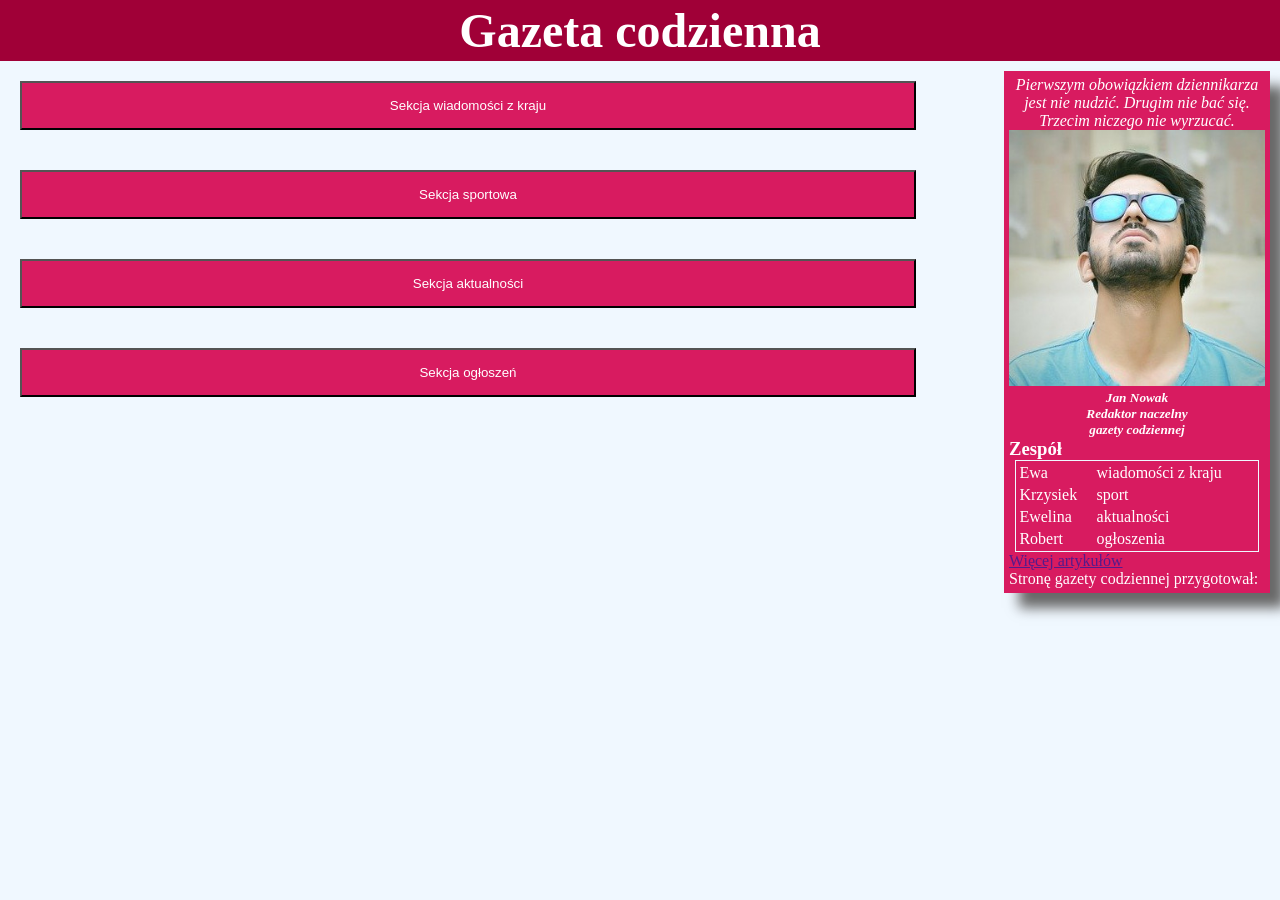
<file: informacje.html>
<!DOCTYPE html>
<html lang="pl">

<head>

<meta charset="UTF-8">
<title>Gazeta</title>
   <link rel="stylesheet" href="styl3.css">
    
</head>

<body>
    <header>
        <h1>Gazeta codzienna</h1>
    </header>
    <main>
        <section>
            <button type="button" onclick="pokaz('artykul_1')">Sekcja wiadomości z kraju</button>
            <div id="artykul_1">
                <h2>Szczepimy seniorów</h2>
                <p> Od piątku osoby powyżej 80 lat mogą zarejestrować się na szczepienie przeciw COVID-19. Do wyboru mają niemal sześć tysięcy przychodni, w których od 25 stycznia będą odbywać się szczepienia. Termin można zarezerwować telefonicznie, przez internet lub w punkcie szczepień. Na szczepienie przeciw COVID-19 od piątku mogą się umawiać seniorzy powyżej 80. roku życia, a tydzień później ruszą zapisy dla osób, które ukończyły 70 lat. Szczepienia dla seniorów rozpoczną się 25 stycznia.</p>
            </div>
        </section>

        <section>
            <button type="button" onclick="pokaz('artykul_2')">Sekcja sportowa</button>
            <div id="artykul_2">
                <h2>Stoch i Kubacki na podium w Bischofshofen</h2>
                <p>W środę w Bischofshofen odbędzie się ostatni konkurs 69. Turnieju Czterech Skoczni. Po trzech zawodach prowadzi Kamil Stoch z dużą prze</p>
            </div>
        </section>

        <section>
            <button type="button" onclick="pokaz('artykul_3')">Sekcja aktualności</button>
            <div id="artykul_3">
                <h2>Dzień Babci 2021. Pomysły na prezent i historia święta w Polsce</h2>
                <p>Dzień Babci to wyjątkowe święto, w którym zewsząd płyną życzenia skierowane właśnie w stronę babć. Najmłodsi własnoręcznie lub z drobną</p>
            </div>
        </section>

        <section>
            <button type="button" onclick="pokaz('artykul_4')">Sekcja ogłoszeń</button>
            <div id="artykul_4">
                <h2>Zaginione i znalezione</h2>
                <p>W Oławie, na ulicy Lipowej w piątek wieczorem znalazłam czarnego małego kotka. Jest zadbany i ufny, ma czerwoną obróżkę. Telefon 605830937</p>
            </div>
        </section>
    </main>

    <footer>
        <blockquote>Pierwszym obowiązkiem dziennikarza jest nie nudzić. Drugim nie bać się. Trzecim niczego nie
            wyrzucać.</blockquote>
        <img src="obraz.jpg" alt="redaktor naczelny" />
        <h5>Jan Nowak<br />Redaktor naczelny<br />gazety codziennej</h5>
        <h3>Zespół</h3>
        <table>
            <tr>
                <td>Ewa</td>
                <td>wiadomości z kraju</td>
            </tr>
            <tr>
                <td>Krzysiek</td>
                <td>sport</td>
            </tr>
            <tr>
                <td>Ewelina</td>
                <td>aktualności</td>
            </tr>
            <tr>
                <td>Robert</td>
                <td>ogłoszenia</td>
            </tr>
        </table>
        <a href="" target="_blank">Więcej artykułów</a>
        <p>Stronę gazety codziennej przygotował:</p>
    </footer>

    <script src="main.js"></script>
</body>

</html>
</file>
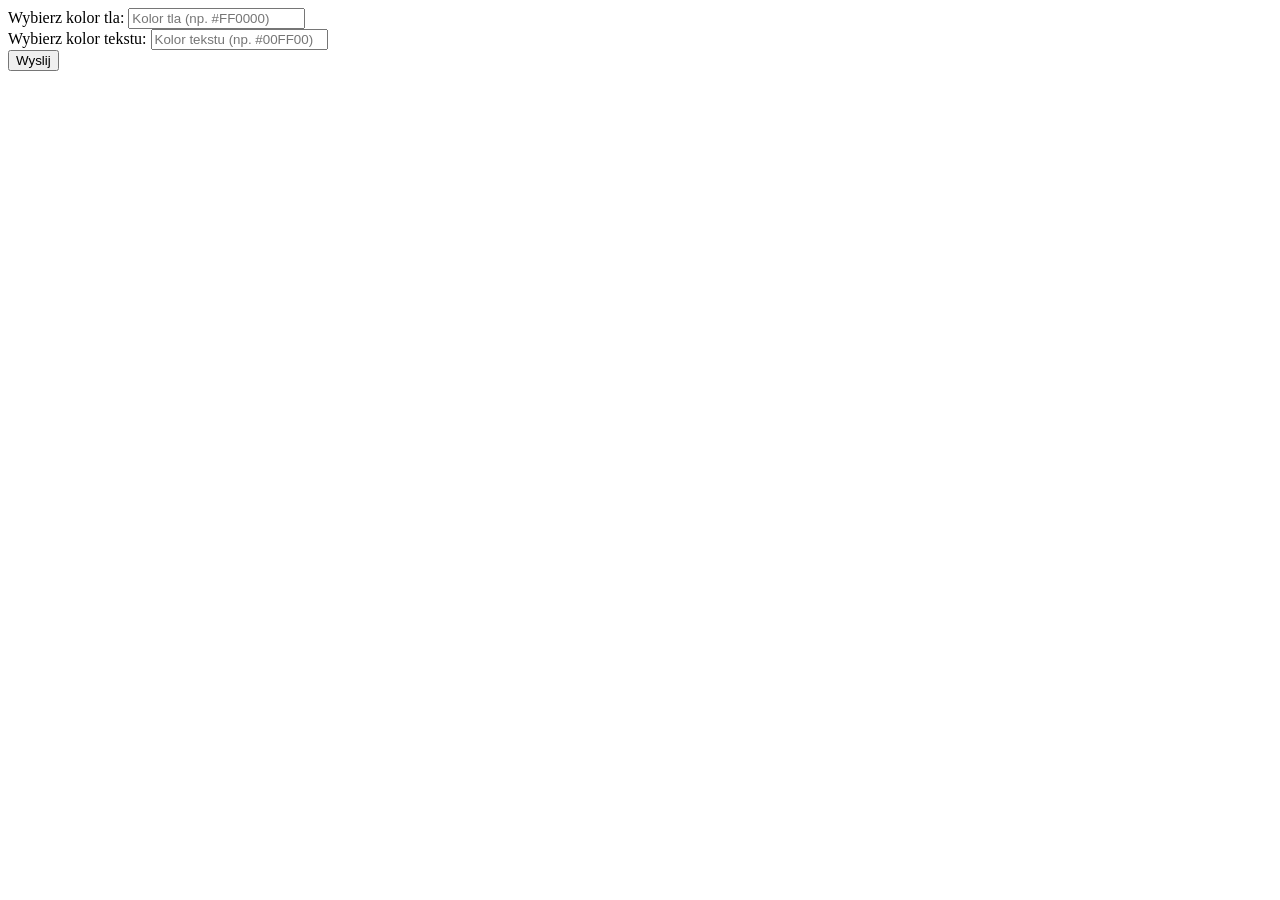
<file: 19.10.2023/formularz.html>
<!DOCTYPE html>
<html>
<head>
    <title>Formularz kolorow</title>
</head>
<body>
    <form action="kolor.php" method="post">
<label for="tlo">Wybierz kolor tla:</label>
<input type="text" name="tlo" id="tlo" placeholder="Kolor tla (np. #FF0000)" required><br>
<label for="tekst">Wybierz kolor tekstu:</label>
<input type="text" name="tekst" id="tekst" placeholder="Kolor tekstu (np. #00FF00)" required><br>
<input type="submit" value="Wyslij">
    </form>
</body>
</html>
</file>
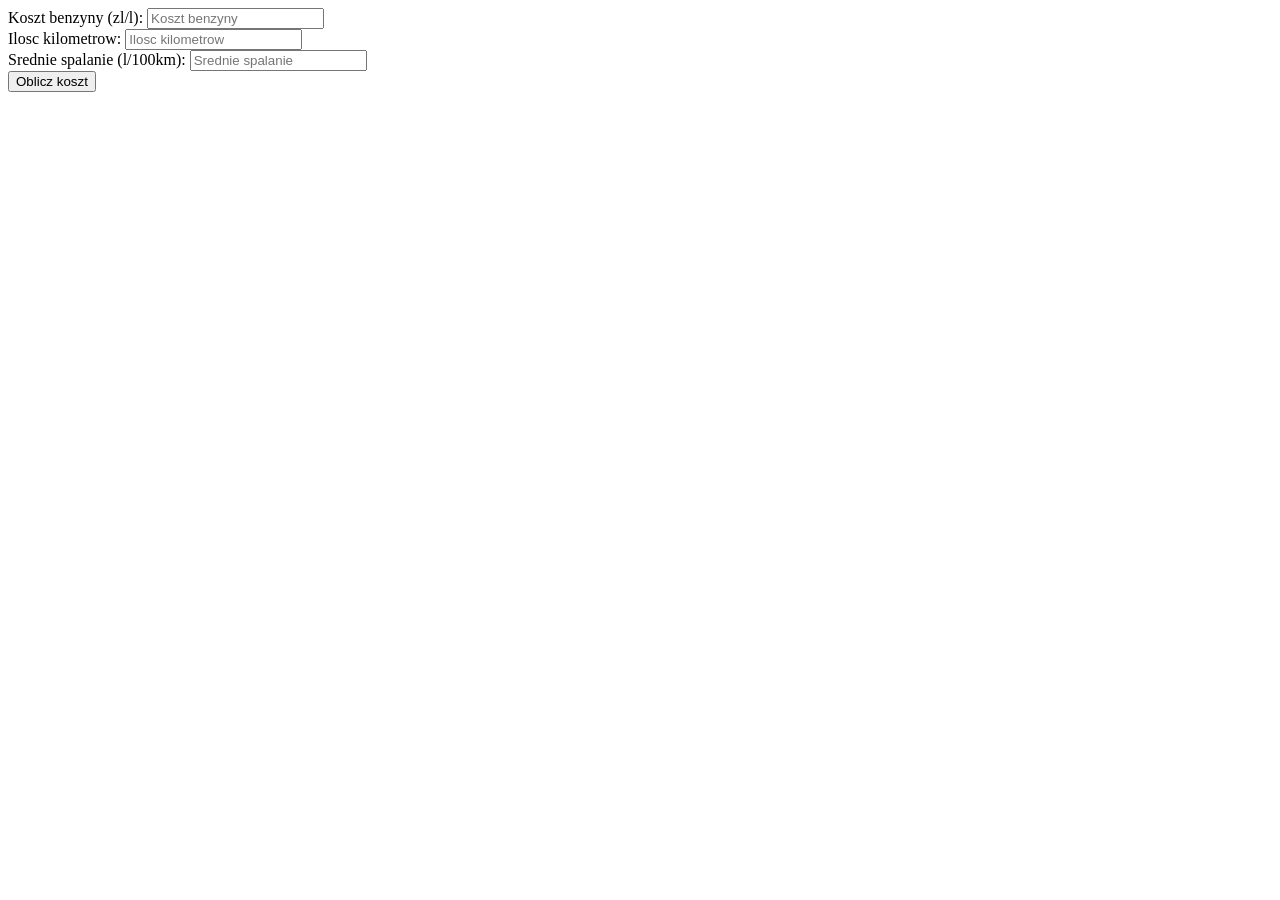
<file: 19.10.2023/formularz1.html>
<!DOCTYPE html>
<html lang="pl">
<html>
<head>
    <title>Kalkulator kosztu przejazdu</title>
</head>
<body>
    <form action="koszty.php" method="post">
        <label for="kosztBenzyny">Koszt benzyny (zl/l):</label>
        <input type="text" name="kosztBenzyny" id="kosztBenzyny" placeholder="Koszt benzyny" required><br>
        
        <label for="iloscKilometrow">Ilosc kilometrow:</label>
        <input type="number" name="iloscKilometrow" id="iloscKilometrow" placeholder="Ilosc kilometrow" required><br>
        
        <label for="srednieSpalanie">Srednie spalanie (l/100km):</label>
        <input type="text" name="srednieSpalanie" id="srednieSpalanie" placeholder="Srednie spalanie" required><br>
        
        <input type="submit" value="Oblicz koszt">
    </form>
</body>
</html>
</file>
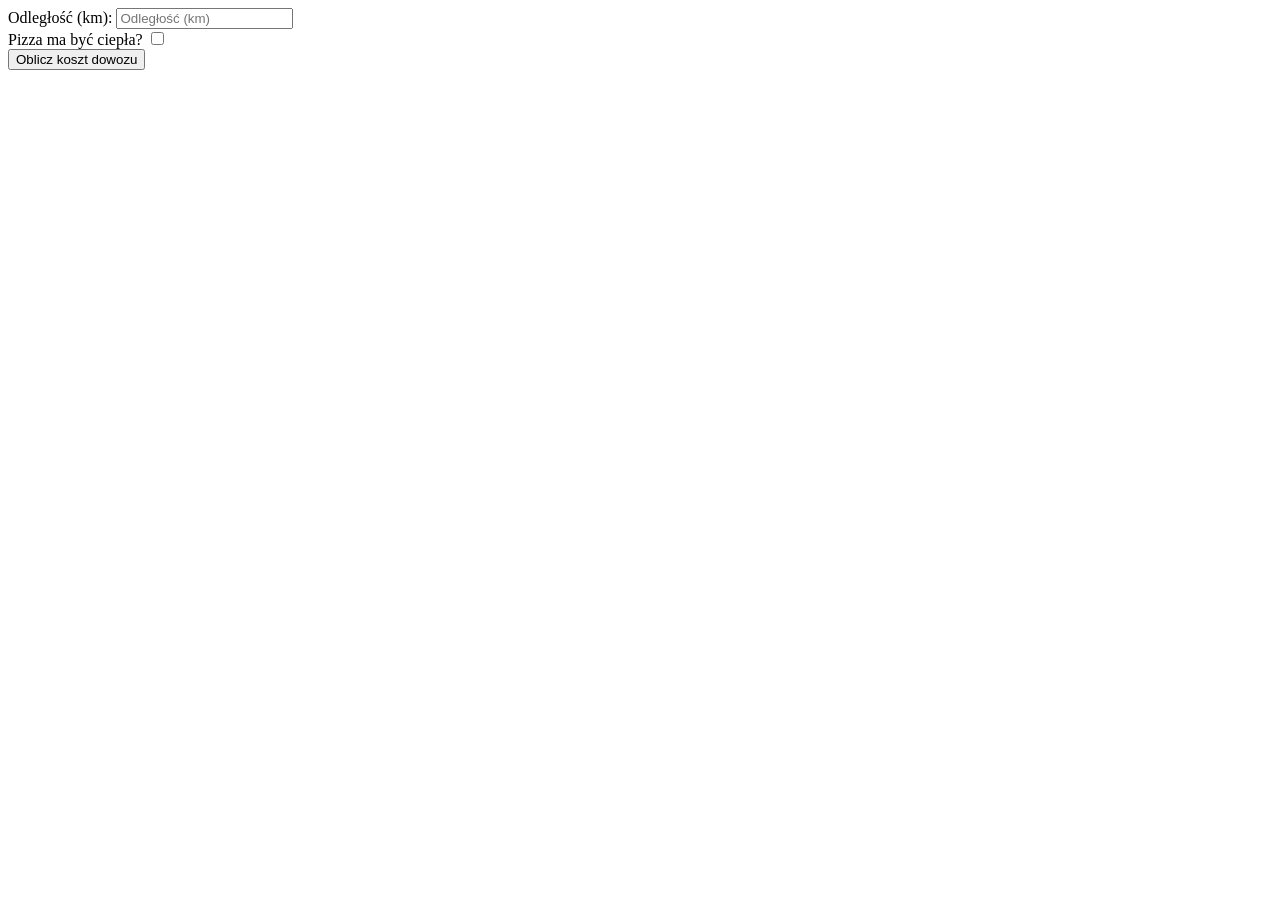
<file: 19.10.2023/formularzpizza.html>
<!DOCTYPE html>
<html lang="en">
<html>
<head>
    <meta charset="UTF-8">
    <title>Koszty dowozu pizzy</title>
</head>
<body>
    <form action="kosztypizza.php" method="post">
        <label for="odleglosc">Odległość (km):</label>
        <input type="number" name="odleglosc" id="odleglosc" placeholder="Odległość (km)" required><br>
        
        <label for="ciepla">Pizza ma być ciepła?</label>
        <input type="checkbox" name="ciepla" id="ciepla"><br>
        <input type="submit" value="Oblicz koszt dowozu"> <br>
    </form>
</body>
</html>
</file>
<file: styl3.css>
*{
    margin: 0 auto;
}

body {
    font-family: Georgia;
    background-color: aliceblue;
}

header {
    background-color: #A00037;
    color: white;
    text-align: center;
    font-size: 150%;
    padding: 3px;
}

main {
    width: 70%;
    float: left;
}

button {
    background-color: #D81B60;
    color: white;
    padding: 15px;
    margin: 20px;
    width: 100%;
}

#artykul_1,
#artykul_2,
#artykul_3,
#artykul_4 {
    display: none;
}

footer {
    background-color: #D81B60;
    color: white;
    width: 20%;
    padding: 5px;
    margin: 10px;
    box-shadow: 15px 15px 12px dimgray;
    float: right;
}

h5,
blockquote {
    font-style: italic;
    text-align: center;
    margin: 0;
}

img {
    width: 100%;
    height: 100%;
}
table {
    margin: auto;
    width: 95%;
    border: 1px solid aliceblue;
}
</file>
